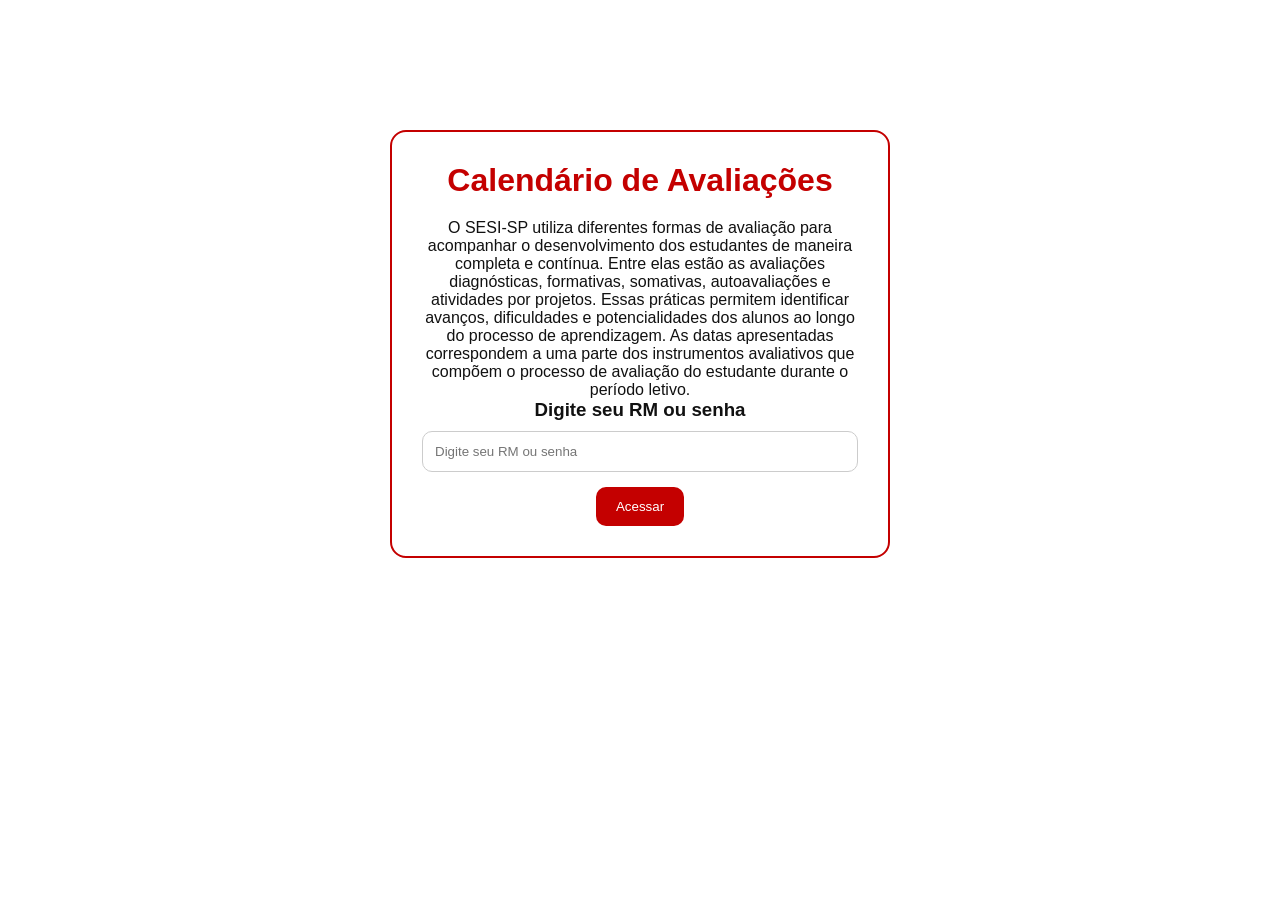
<file: index.html>
<!DOCTYPE html>
<html lang="pt-BR">
<head>

<meta charset="UTF-8">

<meta name="viewport"
content="width=device-width, initial-scale=1.0">

<title>
Calendário de Avaliações
</title>

<link rel="stylesheet" href="style.css">

</head>

<body>

<div class="login-container">

    <h1>
        Calendário de Avaliações
    </h1>

    <p>
        O SESI-SP utiliza diferentes formas de avaliação para acompanhar
        o desenvolvimento dos estudantes de maneira completa e contínua.
        Entre elas estão as avaliações diagnósticas, formativas, somativas,
        autoavaliações e atividades por projetos. Essas práticas permitem
        identificar avanços, dificuldades e potencialidades dos alunos ao
        longo do processo de aprendizagem. As datas apresentadas correspondem
        a uma parte dos instrumentos avaliativos que compõem o processo de
        avaliação do estudante durante o período letivo.
    </p>

    <h3>
        Digite seu RM ou senha
    </h3>

    <input
        type="text"
        id="rmInput"
        placeholder="Digite seu RM ou senha"
    >

    <button onclick="acessarCalendario()">

        Acessar

    </button>

</div>


<!-- =========================
     POPUP DE SELEÇÃO DE TURMAS
     ========================= -->

<div
    id="modalTurmas"
    class="modal-turmas"
>

    <div class="modal-conteudo">

        <h2>
            Selecionar turma
        </h2>

        <p>
            Escolha a turma que deseja visualizar:
        </p>

        <div
            id="listaTurmas"
            class="lista-turmas"
        >
        </div>

        <button
            type="button"
            onclick="fecharSeletorTurmas()"
        >
            Cancelar
        </button>

    </div>

</div>


<script src="rms.js"></script>
<script src="script.js"></script>

</body>
</html>
</file>
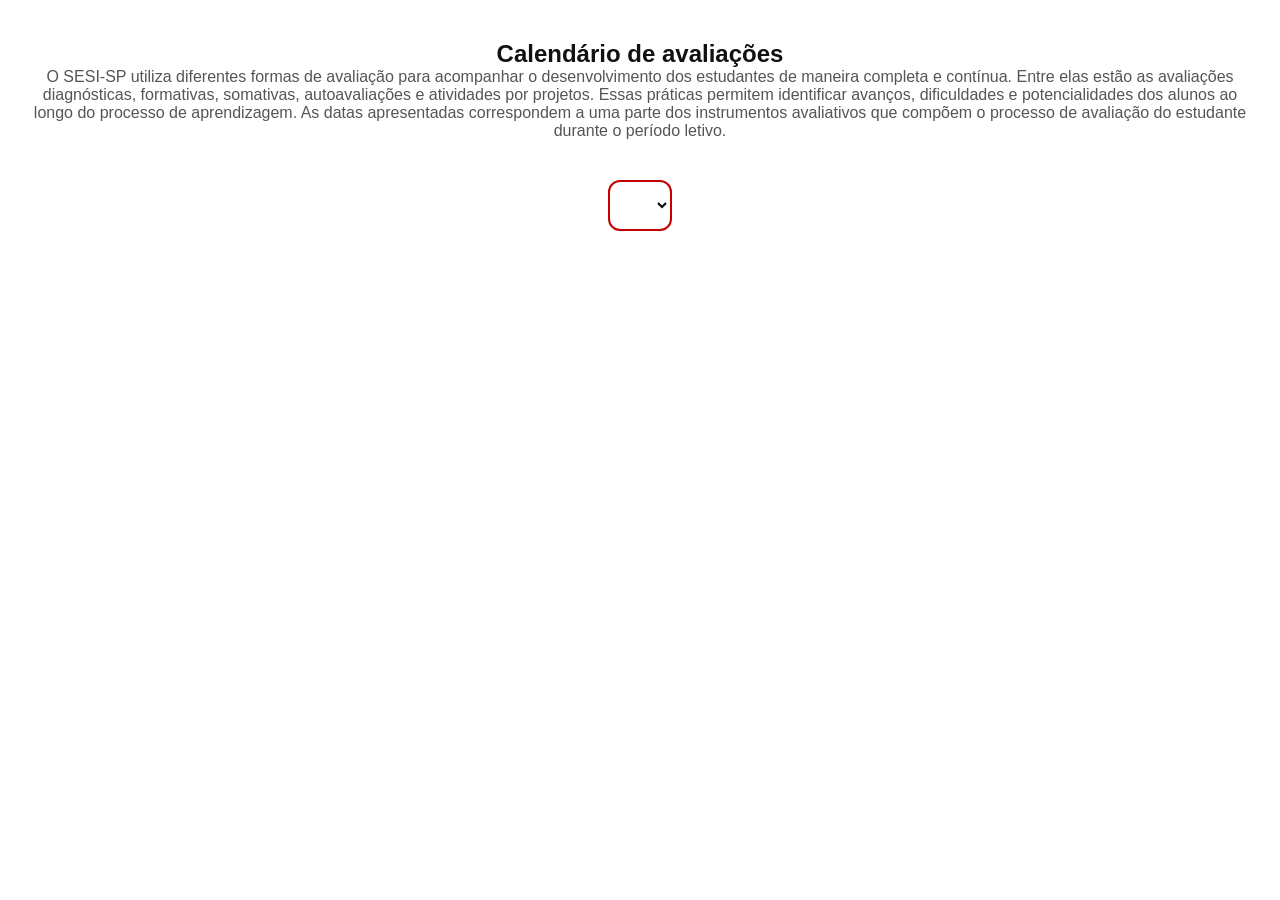
<file: turma.html>
<!DOCTYPE html>
<html lang="pt-BR">
<head>
  <meta charset="UTF-8">
  <meta name="viewport" content="width=device-width, initial-scale=1.0">

  <title>Calendário da Turma</title>

  <link rel="stylesheet" href="style.css">
</head>
<body>

<header>

    <h1 id="tituloTurma">

    </h1>

    <h2>
        Calendário de avaliações
    </h2>

    <p>
        O SESI-SP utiliza diferentes formas de avaliação para acompanhar o desenvolvimento dos estudantes de maneira completa e contínua. Entre elas estão as avaliações diagnósticas, formativas, somativas, autoavaliações e atividades por projetos. Essas práticas permitem identificar avanços, dificuldades e potencialidades dos alunos ao longo do processo de aprendizagem. As datas apresentadas correspondem a uma parte dos instrumentos avaliativos que compõem o processo de avaliação do estudante durante o período letivo.
    </p>

</header>

<div class="topo-filtros">

    <select id="mesSelect">

    </select>

</div>

<main>

    <div id="calendario" class="calendario">

    </div>

    <div id="listaMobile"
    class="lista-mobile">

    </div>

</main>

<script src="provas.js"></script>
<script src="script.js"></script>

</body>
</html>
</file>
<file: style.css>
*{
    margin:0;
    padding:0;
    box-sizing:border-box;
    font-family:Arial, Helvetica, sans-serif;
}

body{
    background:#ffffff;
    color:#111111;
    min-height:100vh;
    padding:30px;
}

header{
    text-align:center;
    margin-bottom:40px;
}

header h1{
    color:#c40000;
    font-size:42px;
    margin-bottom:10px;
}

header p{
    color:#555;
}

.grid-turmas{
    display:grid;
    grid-template-columns:repeat(auto-fit,minmax(220px,1fr));
    gap:20px;
    max-width:1400px;
    margin:auto;
}

.card-turma{
    background:white;
    border:2px solid #c40000;
    border-radius:18px;
    padding:30px;
    text-align:center;
    cursor:pointer;
    transition:0.3s;
}

.card-turma:hover{
    background:#c40000;
    color:white;
    transform:translateY(-5px);
}

.card-turma h2{
    font-size:22px;
}

.topo-filtros{
    display:flex;
    justify-content:center;
    margin-bottom:30px;
}

select{
    padding:14px 20px;
    border-radius:12px;
    border:2px solid #c40000;
    font-size:16px;
    background:white;
}

.calendario{
    display:grid;
    grid-template-columns:repeat(7,1fr);
    gap:10px;
    max-width:1600px;
    margin:auto;
}

.dia-semana{
    background:#c40000;
    color:white;
    padding:15px;
    border-radius:12px;
    text-align:center;
    font-weight:bold;
}

.dia{
    min-height:170px;
    border:2px solid #ddd;
    border-radius:16px;
    padding:10px;
    background:white;
    transition: 0.2s ease;
    cursor: pointer;
}

.dia:hover{
    transform: translateY(-6px) scale(1.02);
    box-shadow: 0 10px 25px rgba(196, 0, 0, 0.25);
    border: 2px solid #c40000;
}

.numero-dia{
    font-size:22px;
    font-weight:bold;
    color:#c40000;
    margin-bottom:10px;
}

.prova{
    background:#ffe5e5;
    border-left:5px solid #c40000;
    padding:8px;
    border-radius:8px;
    margin-bottom:8px;
}

.componente{
    font-weight:bold;
    font-size:14px;
}

.professor{
    font-size:13px;
    color:#555;
}

.vazio{
    background:transparent;
    border:none;
}

@media(max-width:1000px){

    .calendario{
        grid-template-columns:repeat(2,1fr);
    }

}

.login-container{
    max-width: 500px;
    margin: 100px auto;
    padding: 30px;
    border: 2px solid #c40000;
    border-radius: 16px;
    text-align: center;
}

.login-container h1{
    color:#c40000;
    margin-bottom:20px;
}

.login-container input{
    width: 100%;
    padding: 12px;
    margin-top: 10px;
    border-radius: 10px;
    border: 1px solid #ccc;
}

.login-container button{
    margin-top: 15px;
    padding: 12px 20px;
    background:#c40000;
    color:white;
    border:none;
    border-radius:10px;
    cursor:pointer;
}

/* =========================
LISTA MOBILE
========================= */

.lista-mobile{

    display:none;

}

@media(max-width:600px){

    /* ESCONDE CALENDÁRIO */

    .calendario{

        display:none;

    }

    /* MOSTRA LISTA */

    .lista-mobile{

        display:flex;

        flex-direction:column;

        gap:15px;

        max-width:700px;

        margin:auto;

    }

    .item-lista{

        background:white;

        border:2px solid #ddd;

        border-left:6px solid #c40000;

        border-radius:16px;

        padding:16px;

        box-shadow:
        0 2px 8px rgba(0,0,0,0.05);

    }

    .item-data{

        font-size:22px;

        font-weight:bold;

        color:#c40000;

        margin-bottom:10px;

    }

    .item-componente{

        font-size:16px;

        font-weight:bold;

        margin-bottom:6px;

    }

    .item-professor{

        color:#666;

        font-size:14px;

    }

}


/* =========================
POPUP DE SELEÇÃO DE TURMAS
========================= */

.modal-turmas{

    display:none;

    position:fixed;

    top:0;
    left:0;

    width:100%;
    height:100%;

    background:rgba(0,0,0,0.55);

    justify-content:center;
    align-items:center;

    padding:20px;

    z-index:1000;

}

.modal-conteudo{

    background:white;

    width:100%;
    max-width:600px;

    max-height:85vh;

    overflow-y:auto;

    padding:30px;

    border-radius:18px;

    border:2px solid #c40000;

    text-align:center;

    box-shadow:0 10px 40px rgba(0,0,0,0.25);

}

.modal-conteudo h2{

    color:#c40000;

    margin-bottom:10px;

    font-size:28px;

}

.modal-conteudo p{

    color:#555;

    margin-bottom:25px;

}


/* =========================
LISTA DE TURMAS
========================= */

.lista-turmas{

    display:grid;

    grid-template-columns:
    repeat(2,1fr);

    gap:12px;

    margin-bottom:25px;

}

.lista-turmas button{

    padding:15px 10px;

    background:white;

    color:#c40000;

    border:2px solid #c40000;

    border-radius:10px;

    font-size:16px;

    font-weight:bold;

    cursor:pointer;

    transition:0.2s ease;

}

.lista-turmas button:hover{

    background:#c40000;

    color:white;

    transform:translateY(-2px);

}


/* =========================
BOTÃO CANCELAR
========================= */

.modal-conteudo > button{

    padding:12px 25px;

    background:#555;

    color:white;

    border:none;

    border-radius:10px;

    font-size:15px;

    cursor:pointer;

    transition:0.2s ease;

}

.modal-conteudo > button:hover{

    background:#333;

}


/* =========================
POPUP NO CELULAR
========================= */

@media(max-width:600px){

    .modal-conteudo{

        padding:25px 20px;

        max-height:90vh;

    }

    .modal-conteudo h2{

        font-size:24px;

    }

    .lista-turmas{

        grid-template-columns:1fr;

    }

    .lista-turmas button{

        padding:14px;

    }

}
</file>
